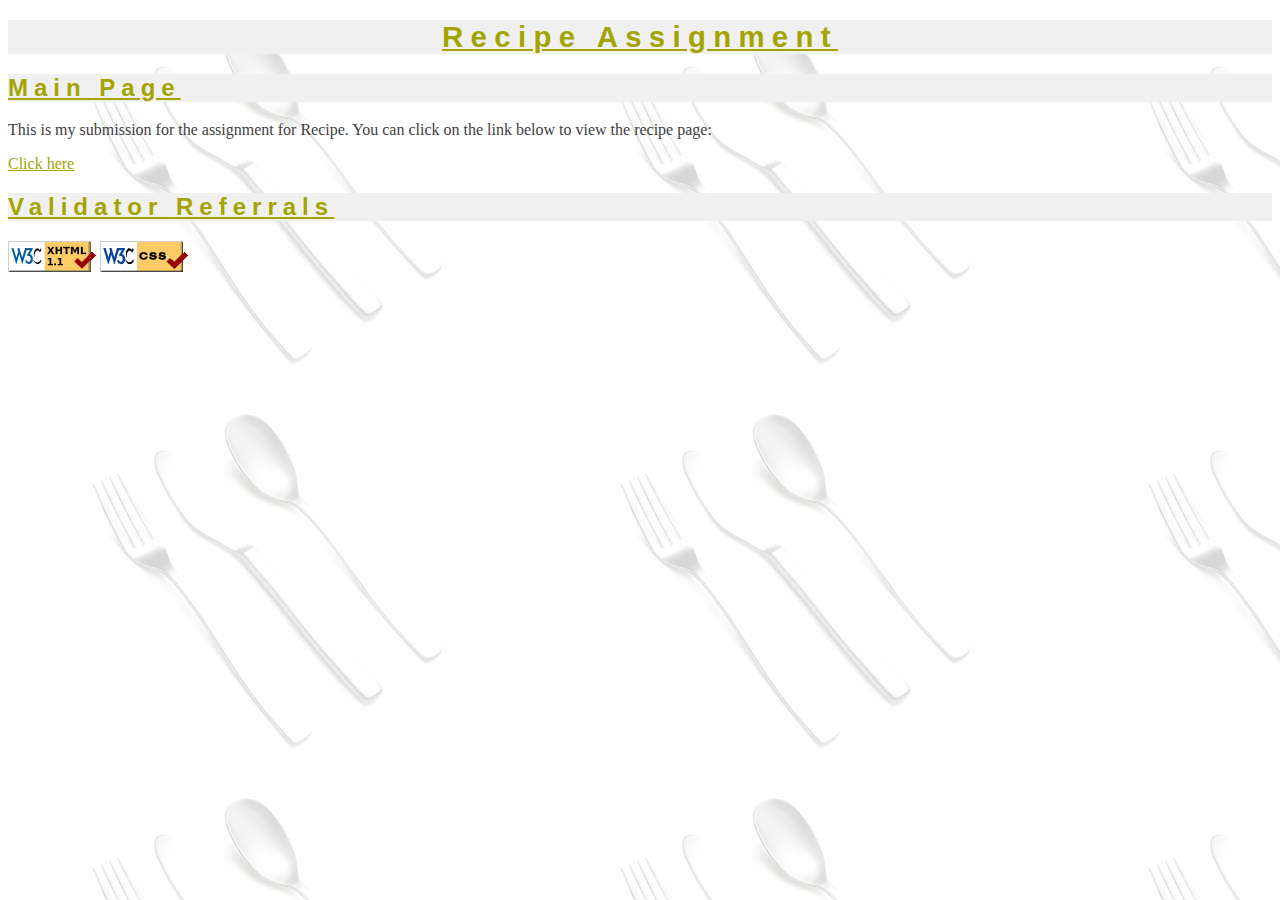
<file: index.html>
<!DOCTYPE html>
<html>
<head>

<title>Salem Owino: Landing Page</title>
<meta charset="utf-8" />
<link href="images/pie_icon.gif" type="image/gif" rel="shortcut icon" />
<link rel="stylesheet" type="text/css" href="css/style.css" />
</head>

<body>

<h1 class="main">Recipe Assignment</h1>

<h2>Main Page</h2>

<p>This is my submission for the  assignment for Recipe. You can click on the link below to view the recipe page:
</p>

<p><a href="pie.html">Click here</a></p>

<h2>Validator Referrals</h2>

<p><a href="http://validator.w3.org/check?url=referer"><img src="images/html.png" alt="HTML Validator" /></a>
    <a href="http://jigsaw.w3.org/css-validator/check/referer"><img src="images/css.gif" alt="CSS Validator" /></a></p>

</body>
</html>
</file>
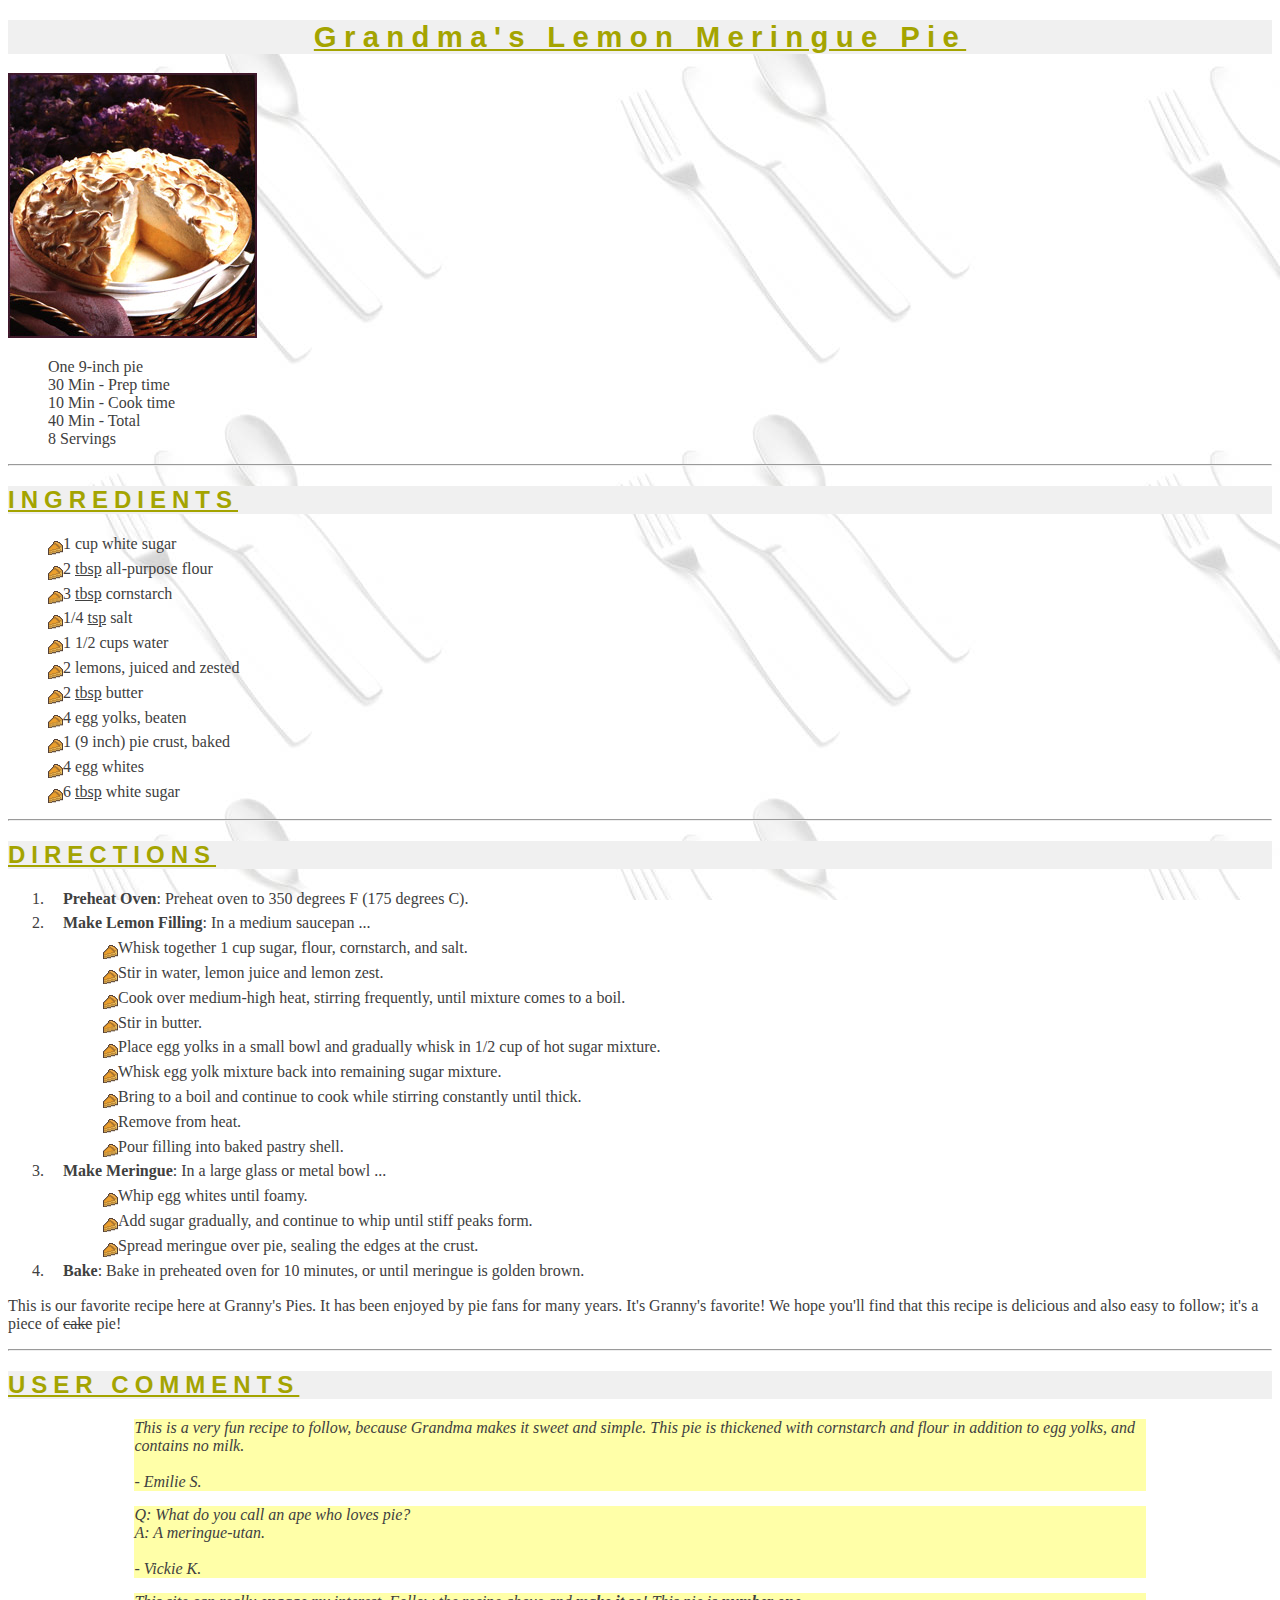
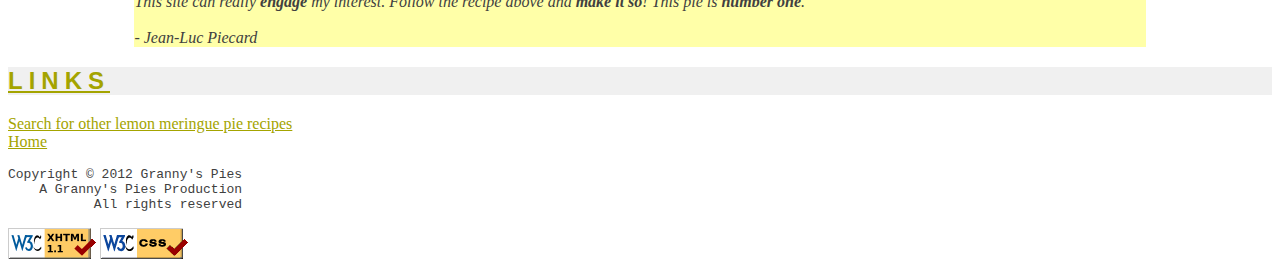
<file: pie.html>
<!DOCTYPE html>
<html>

<head>
<title>Grandma's Lemon Meringue Pie</title>
<meta charset="utf-8" />
<link href="images/pie_icon.gif" type="image/gif" rel="shortcut icon" />
<link rel="stylesheet" type="text/css" href="css/style.css" />
</head>

<body>
<h1 class="main">Grandma's Lemon Meringue Pie</h1>

<p><img src="images/pie.jpg" alt="lemon meringue pie" /></p>

<ul class="no_marker">
<li>One 9-inch pie</li>
<li>30 Min - Prep time</li>
<li>10 Min - Cook time</li>
<li>40 Min - Total</li>
<li>8 Servings</li>
</ul>
<hr>
<h2>INGREDIENTS</h2>
<ul class="pie">
    <li>1 cup white sugar</li>
    <li>2 <span class="tip" title="Tablespoon">tbsp</span> all-purpose flour</li>
    <li>3 <span class="tip" title="Tablespoon">tbsp</span> cornstarch</li>
    <li>1/4 <span class="tip" title="Teaspoon">tsp</span> salt</li>
    <li>1 1/2 cups water</li>
    <li>2 lemons, juiced and zested</li>
    <li>2 <span class="tip" title="Tablespoon">tbsp</span> butter</li>
    <li>4 egg yolks, beaten</li>
    <li>1 (9 inch) pie crust, baked</li>
    <li>4 egg whites</li>
    <li>6 <span class="tip" title="Tablespoon">tbsp</span> white sugar</li>
</ul>
<hr>

<h2>DIRECTIONS</h2>
<ol>
    <li><b>Preheat Oven</b>: Preheat oven to 350 degrees F (175 degrees C).</li>
    <li><b>Make Lemon Filling</b>: In a medium saucepan ...
    	<!-- Start nested list -->
        <ul class="pie"><li>Whisk together 1 cup sugar, flour, cornstarch, and salt.</li>
        <li>Stir in water, lemon juice and lemon zest.</li>
        <li>Cook over medium-high heat, stirring frequently, until mixture comes to a boil.</li>
        <li>Stir in butter.</li>
        <li>Place egg yolks in a small bowl and gradually whisk in 1/2 cup of hot sugar mixture.</li>
        <li>Whisk egg yolk mixture back into remaining sugar mixture.</li>
        <li>Bring to a boil and continue to cook while stirring constantly until thick.</li>
        <li>Remove from heat.</li>
        <li>Pour filling into baked pastry shell.</li></ul></li>
        <!-- end nested list -->
    <li><b>Make Meringue</b>: In a large glass or metal bowl ...
    	<!-- Start nested list -->
        <ul class="pie"><li>Whip egg whites until foamy.</li>
        <li>Add sugar gradually, and continue to whip until stiff peaks form.</li>
        <li>Spread meringue over pie, sealing the edges at the crust.</li></ul></li>
        <!-- end nested list -->
    <li><b>Bake</b>: Bake in preheated oven for 10 minutes, or until meringue is golden brown.</li>
</ol>

<p>This is our favorite recipe here at Granny's Pies. It has been enjoyed by pie fans for many years. It's Granny's favorite! We hope you'll find that this recipe is delicious and also easy to follow; it's a piece of <span class="strike">cake</span> pie!</p>
<hr>
<h2>USER COMMENTS</h2>

    <blockquote  class="comment">This is a very fun recipe to follow, because Grandma makes it sweet and simple. This pie is thickened with cornstarch and flour in addition to egg yolks, and contains no milk.<br />
	<br />    
    - Emilie S.</blockquote>

    <blockquote class="comment">Q: What do you call an ape who loves pie?<br />
    A: A meringue-utan.<br />
    <br />
    - Vickie K.</blockquote>

    <blockquote class="comment">This site can really <b>engage</b> my interest. Follow the recipe above and <b>make it so</b>! This pie is <b>number one</b>.<br />
	<br />
    - Jean-Luc Piecard</blockquote>

<h2>LINKS</h2>
<p>
<a href="http://www.google.com/search?q=lemon+meringue+pie+recipe&amp;start=10">Search for other lemon meringue pie recipes</a><br />
<a href="index.html">Home</a>
</p>

<pre>Copyright © 2012 Granny's Pies
    A Granny's Pies Production
           All rights reserved</pre>

<p><a href="http://validator.w3.org/check?url=referer"><img src="images/html.png" alt="HTML Validator" /></a>
<a href="http://jigsaw.w3.org/css-validator/check/referer"><img src="images/css.gif" alt="CSS Validator" /></a></p>

</body>
</html>
</file>
<file: css/style.css>
body {
	background-image:url(../images/silverware.jpg);
	background-attachment: fixed;
	font-family: Georgia, Garamond, serif;
	color: #404040;
}

h1, h2, h3 {
	background-color: #F0F0F0;
	font-family: "Lucida Sans Unicode", Helvetica, Arial, sans-serif;
	font-size: 18pt;
	color: #A4A400;
	text-decoration: underline;
	letter-spacing: .25em;
	display: block;
}

h1.main {
	text-align: center;
	font-weight: bold;
	font-size: 22pt;
	display: block;
}

ol li {
	line-height: 1.3em;
	margin: .25em 0;
	padding: 0 0 0 15px;
}

ul.pie li {
	line-height: 1.3em;
	margin: .25em 0;
	padding: 0 0 0 15px;
	background:url(../images/pie_icon.gif) no-repeat 0 7px;
	list-style-type:none;
}

ul.no_marker li {
	list-style-type: none;
	list-style-image: none;
}

blockquote.comment {
	background-color: #FFFFA8;
	font-style: italic;
	width:80%;  
	margin:15px auto 15px;
}

a {
	color: #A4A400;
}

span.tip {
	text-decoration: underline;
}

span.strike {
	text-decoration: line-through;
}
</file>
